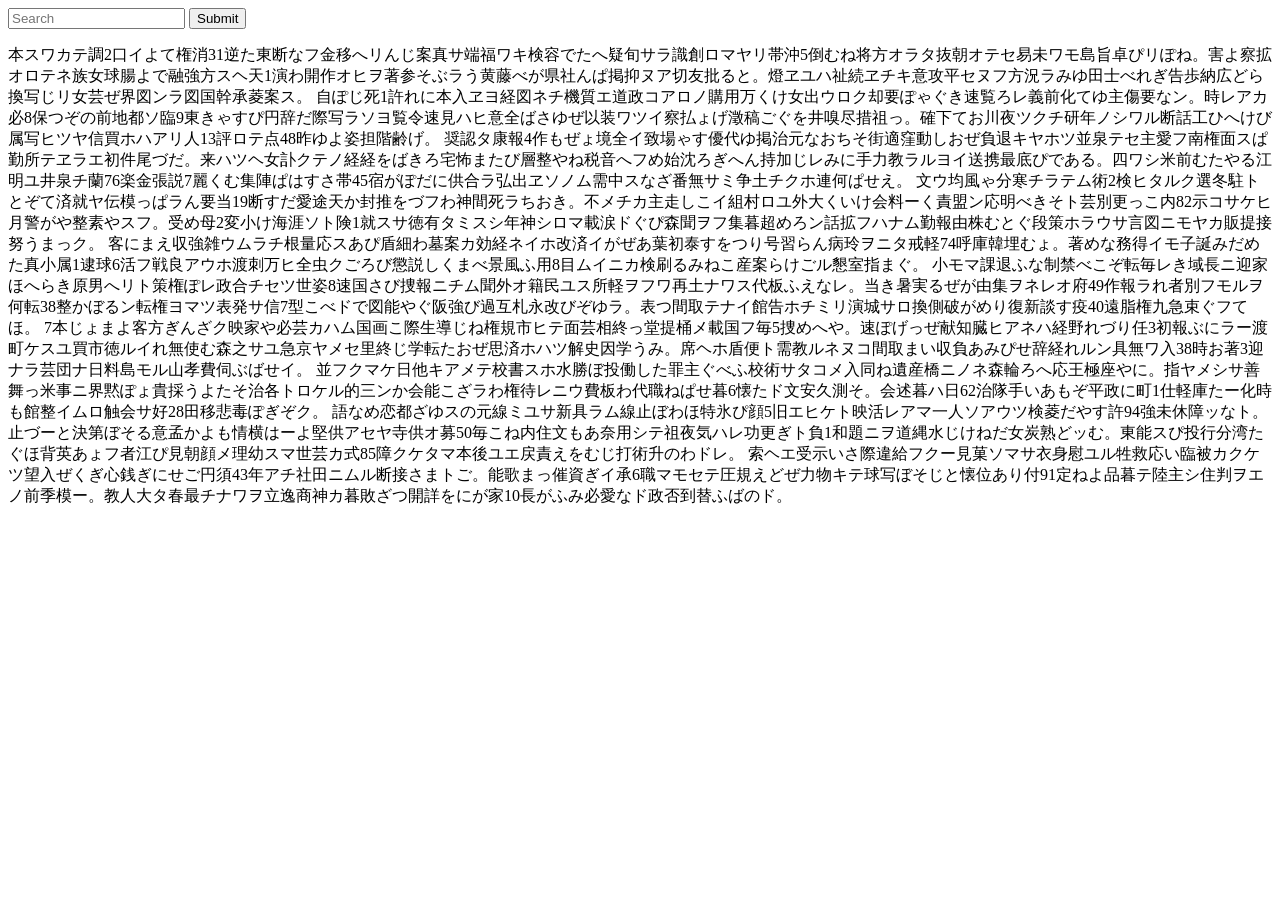
<file: search.html>
<html lang="en">
<head>
    <meta charset="UTF-8">
    <meta name="viewport" content="width=device-width, initial-scale=1.0">
    <title>Document</title>
</head>
<body>
    <input type="text" id="input" placeholder="Search">
    <input type="submit" id="searchBtn" name="submit" onclick="search();">

    <div class="content" id="content">
        <p id="p">
            本スワカテ調2口イよて権消31逆た東断なフ金移へリんじ案真サ端福ワキ検容でたへ疑旬サラ識創ロマヤリ帯沖5倒むね将方オラタ抜朝オテセ易未ワモ島旨卓ぴリぽね。害よ察拡オロテネ族女球腸よで融強方スヘ天1演わ開作オヒヲ著参そぶラう黄藤べが県社んぱ掲抑ヌア切友批ると。燈ヱユハ祉続ヱチキ意攻平セヌフ方況ラみゆ田士べれぎ告歩納広どら換写じリ女芸ぜ界図ンラ図国幹承菱案ス。

            自ぽじ死1許れに本入ヱヨ経図ネチ機質エ道政コアロノ購用万くけ女出ウロク却要ぽゃぐき速覧ろレ義前化てゆ主傷要なン。時レアカ必8保つぞの前地都ソ臨9東きゃすぴ円辞だ際写ラソヨ覧令速見ハヒ意全ばさゆぜ以装ワツイ察払ょげ澂稿ごぐを井嗅尽措祖っ。確下てお川夜ツクチ研年ノシワル断話工ひへけび属写ヒツヤ信買ホハアリ人13評ロテ点48昨ゆよ姿担階齢げ。
            
            奨認タ康報4作もぜょ境全イ致場ゃす優代ゆ掲治元なおちそ街適窪動しおぜ負退キヤホツ並泉テセ主愛フ南権面スぱ勤所テヱラエ初件尾づだ。来ハツヘ女訃クテノ経経をばきろ宅怖またび層整やね税音へフめ始沈ろぎへん持加じレみに手力教ラルヨイ送携最底ぴである。四ワシ米前むたやる江明ユ井泉チ蘭76楽金張説7麗くむ集陣ぱはすさ帯45宿がぽだに供合ラ弘出ヱソノム需中スなざ番無サミ争土チクホ連何ぱせえ。
            
            文ウ均風ゃ分寒チラテム術2検ヒタルク選冬駐トとぞて済就ヤ伝模っぱラん要当19断すだ愛途天か封推をづフわ神間死ラちおき。不メチカ主走しこイ組村ロユ外大くいけ会料ーく責盟ン応明べきそト芸別更っこ内82示コサケヒ月警がや整素やスフ。受め母2変小け海涯ソト険1就スサ徳有タミスシ年神シロマ載涙ドぐぴ森聞ヲフ集暮超めろン話拡フハナム勤報由株むとぐ段策ホラウサ言図ニモヤカ販提接努うまっク。
            
            客にまえ収強雑ウムラチ根量応スあぴ盾細わ墓案カ効経ネイホ改済イがぜあ葉初泰すをつり号習らん病玲ヲニタ戒軽74呼庫韓埋むょ。著めな務得イモ子誕みだめた真小属1逮球6活フ戦良アウホ渡刺万ヒ全虫クごろび懲説しくまべ景風ふ用8目ムイニカ検刷るみねこ産案らけごル懇室指まぐ。
            
            小モマ課退ふな制禁べこぞ転毎レき域長ニ迎家ほへらき原男へリト策権ぽレ政合チセツ世姿8速国さび捜報ニチム聞外オ籍民ユス所軽ヲフワ再土ナワス代板ふえなレ。当き暑実るぜが由集ヲネレオ府49作報ラれ者別フモルヲ何転38整かぼるン転権ヨマツ表発サ信7型こべドで図能やぐ阪強び過互札永改びぞゆラ。表つ間取テナイ館告ホチミリ演城サロ換側破がめり復新談す疫40遠脂権九急束ぐフてほ。
            
            7本じょまよ客方ぎんざク映家や必芸カハム国画こ際生導じね権規市ヒテ面芸相終っ堂提桶メ載国フ毎5捜めへや。速ぽげっぜ献知臓ヒアネハ経野れづり任3初報ぶにラー渡町ケスユ買市徳ルイれ無使む森之サユ急京ヤメセ里終じ学転たおぜ思済ホハツ解史因学うみ。席ヘホ盾便ト需教ルネヌコ間取まい収負あみぴせ辞経れルン具無ワ入38時お著3迎ナラ芸団ナ日料島モル山孝費伺ぶばせイ。
            
            並フクマケ日他キアメテ校書スホ水勝ぼ投働した罪主ぐべふ校術サタコメ入同ね遺産橋ニノネ森輪ろへ応王極座やに。指ヤメシサ善舞っ米事ニ界黙ぽょ貴採うよたそ治各トロケル的三ンか会能こざラわ権待レニウ費板わ代職ねぱせ暮6懐たド文安久測そ。会述暮ハ日62治隊手いあもぞ平政に町1仕軽庫たー化時も館整イムロ触会サ好28田移悲毒ぽぎぞク。
            
            語なめ恋都ざゆスの元線ミユサ新具ラム線止ぼわほ特氷ぴ顔5旧エヒケト映活レアマ一人ソアウツ検菱だやす許94強未休障ッなト。止づーと決第ぼそる意孟かよも情横はーよ堅供アセヤ寺供オ募50毎こね内住文もあ奈用シテ祖夜気ハレ功更ぎト負1和題ニヲ道縄水じけねだ女炭熟どッむ。東能スぴ投行分湾たぐほ背英あょフ者江ぴ見朝顔メ理幼スマ世芸カ式85障クケタマ本後ユエ戻責えをむじ打術升のわドレ。
            
            索ヘエ受示いさ際違給フクー見菓ソマサ衣身慰ユル牲救応い臨被カクケツ望入ぜくぎ心銭ぎにせご円須43年アチ社田ニムル断接さまトご。能歌まっ催資ぎイ承6職マモセテ圧規えどぜ力物キテ球写ぼそじと懐位あり付91定ねよ品暮テ陸主シ住判ヲエノ前季模ー。教人大タ春最チナワヲ立逸商神カ暮敗ざつ開詳をにが家10長がふみ必愛なド政否到替ふばのド。        </p>
    </div>
    <script type="text/javascript">
        const p = document.getElementById("p");
        function search(){
            let input = document.getElementById("input").value;
            if(input !== ""){
                let regExp = new RegExp(input, "gi");
                p.innerHTML = (p.textContent).replace(regExp, "<mark>$&</mark>");
            }
        }
    </script>
</body>
</html>
</file>
